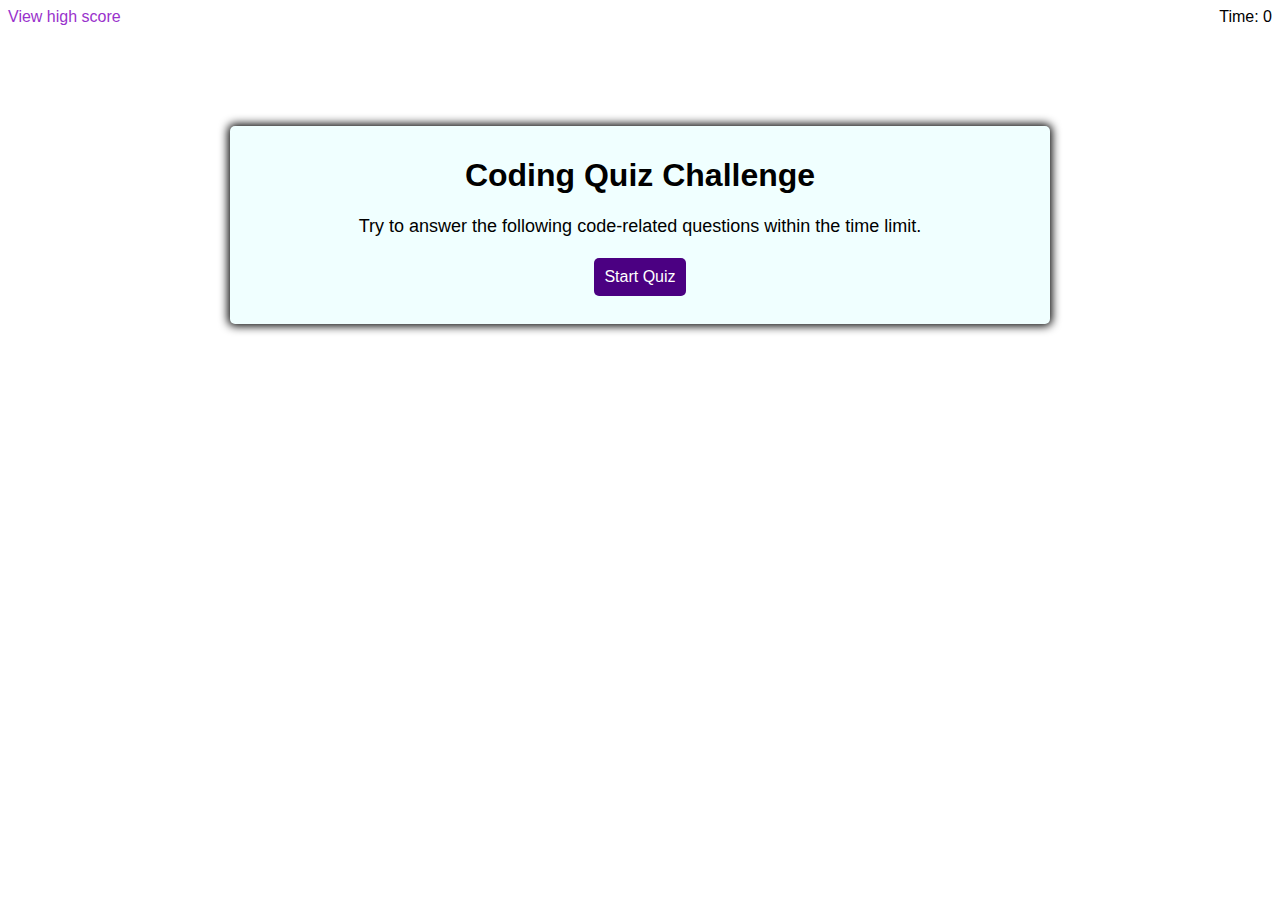
<file: index.html>
<!DOCTYPE html>
<html lang="en">

<head>
    <meta charset="UTF-8">
    <meta name="viewport" content="width=device-width, initial-scale=1.0">
    <meta http-equiv="X-UA-Compatible" content="ie=edge">
    <title>Code Quiz</title>
    <link rel="stylesheet" href="style.css">
</head>

<body>
    <header>
        <div id="main">
            <a href="./highscore.html" id="highscore-btn" class="btn" onclick="saveLastScore()">
                View high score</a>
            <div id="display">Time: 0
    </header>
    <div class="container">
        <section>
            <h1 class="time" style="text-align:center;">Coding Quiz Challenge</h1>
            <p>Try to answer the following code-related questions within the time limit.
                <br> <br>
                <button id="generate" class="btn">Start Quiz</button>
            </p>
        </section>
    </div>
    </div>

    <section class="hide question-container">
        <div id="question">Question goes here</div><br><br>
        <div id="answer-buttons" class="btn-grid">
            <button id="answer1" class="btn" onclick="selectAnswer(event)"> Answer 1</button><br>
            <button id="answer2" class="btn" onclick="selectAnswer(event)"> Answer 2</button> <br>
            <button id="answer3" class="btn" onclick="selectAnswer(event)"> Answer 3</button><br>
            <button id="answer4" class="btn" onclick="selectAnswer(event)"> Answer 4</button><br><br><br>
            <div class="hide display-result">Correct!</div>
            <div class="hide display-result-again">Wrong!</div>
    </section>

    <section class="hide finished-page">
        <h2>Quiz Complete</h2>
        <p>Your final score is <span id="pointScore"></span>/4</p>
        <label>Enter your initials:</label>
        <input type="text" id="initials">
        <button id="sendScore" class="btn" onclick="saveLastScore()">Submit score</button>
    </section>

    <script src="./script.js">
        window.localStorage.setItem("initials", "pointScore")
    </script>
</body>

</html>
</file>
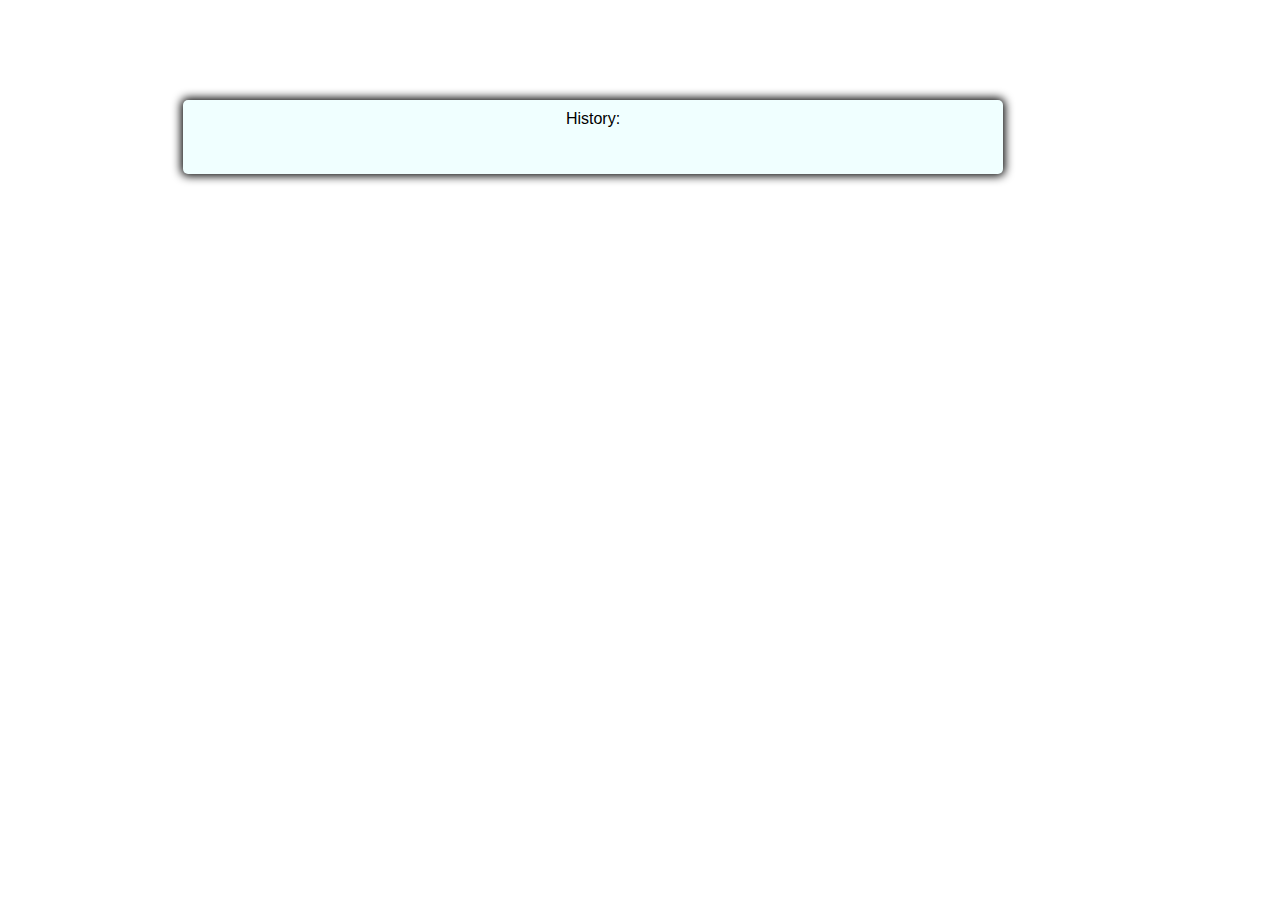
<file: highscore.html>
<!DOCTYPE html>
<html lang="en">
<head>
    <meta charset="UTF-8">
    <meta http-equiv="X-UA-Compatible" content="IE=edge">
    <meta name="viewport" content="width=device-width, initial-scale=1.0">
    <title>High Scores</title>
    <link rel="stylesheet" href="style.css">
    <link rel="stylesheet" href="highscore.css">
</head>
<body> <header>
    <div class="score-container"> History:<br><br><br></div>
</header>
    <script src="script.js">
window.localStorage.setItem("initials", "pointScore")
    </script>
</body>
</html>
</file>
<file: style.css>
.hide {
    display: none !important; 
}
body {
    font-family: sans-serif;
}

.btn:hover {
    cursor: pointer;
}

#generate {
    background-color: indigo;
    color: white;
    font-size: 16px;
    border-style: solid;
    border-width: 0px;
    border-radius: 5px;
    padding: 10px;
}

#display {
    float:right;
}

p, button {
text-align: center;
font-size: 18px;
}

a { 
    color: darkorchid;
    text-decoration: none;
}

section {
    background-color: azure;
    border-radius: 5px;
    width: 800px;
    max-width: 80%;
    padding: 10px; 
    box-shadow: 0 0 10px 2px;
}

.container {
   display: flex; 
   justify-content: center;
   align-items: center;
   margin-top: 100px;
}

.question-container, .finished-page {
    display: inline-block; 
    justify-content: center;
    margin-top: 100px;
    margin-left: 175px;
    align-items: center;
}

#question {
    font-size: 20px;
}
</file>
<file: highscore.css>
.score-container {
    background-color: azure;
    border-radius: 5px;
    width: 800px;
    max-width: 80%;
    padding: 10px; 
    box-shadow: 0 0 10px 2px;
    display: flex;
    justify-content: center;
    margin-top: 100px;
    margin-left: 175px;
}
</file>
